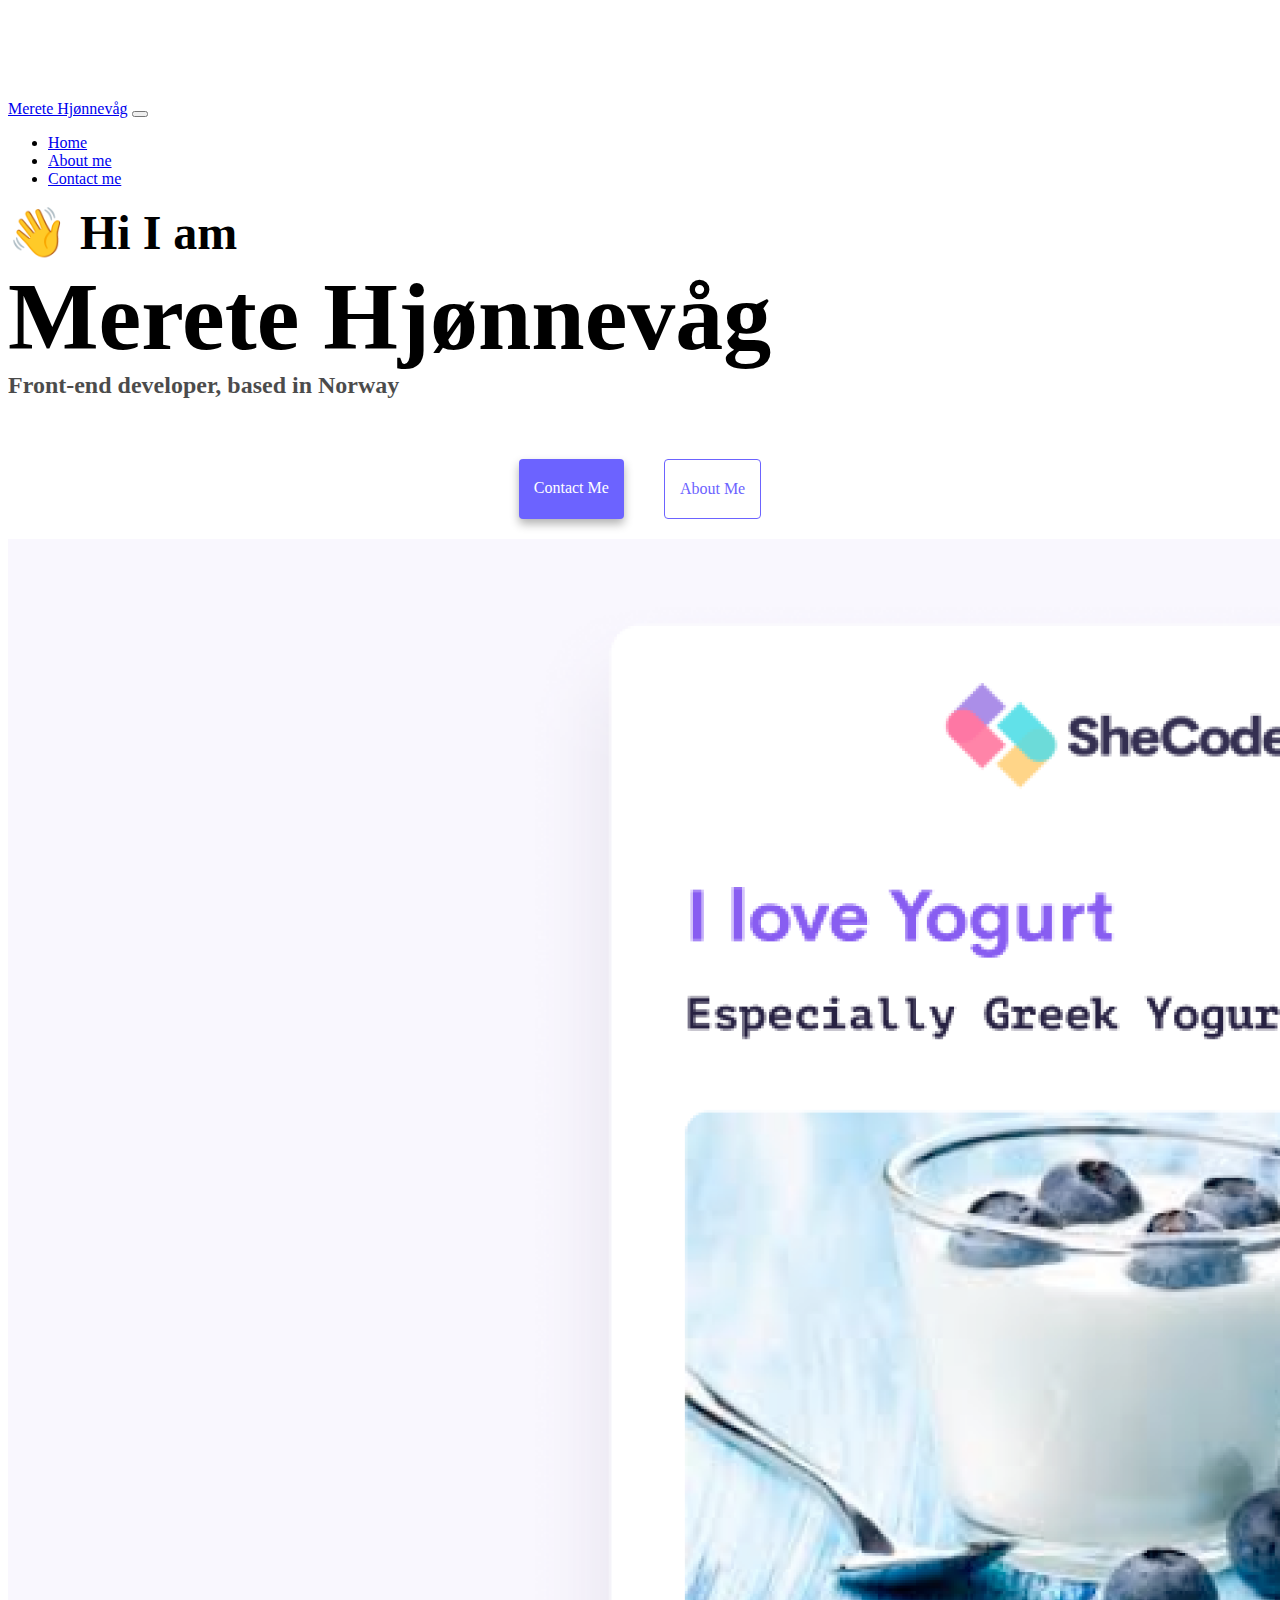
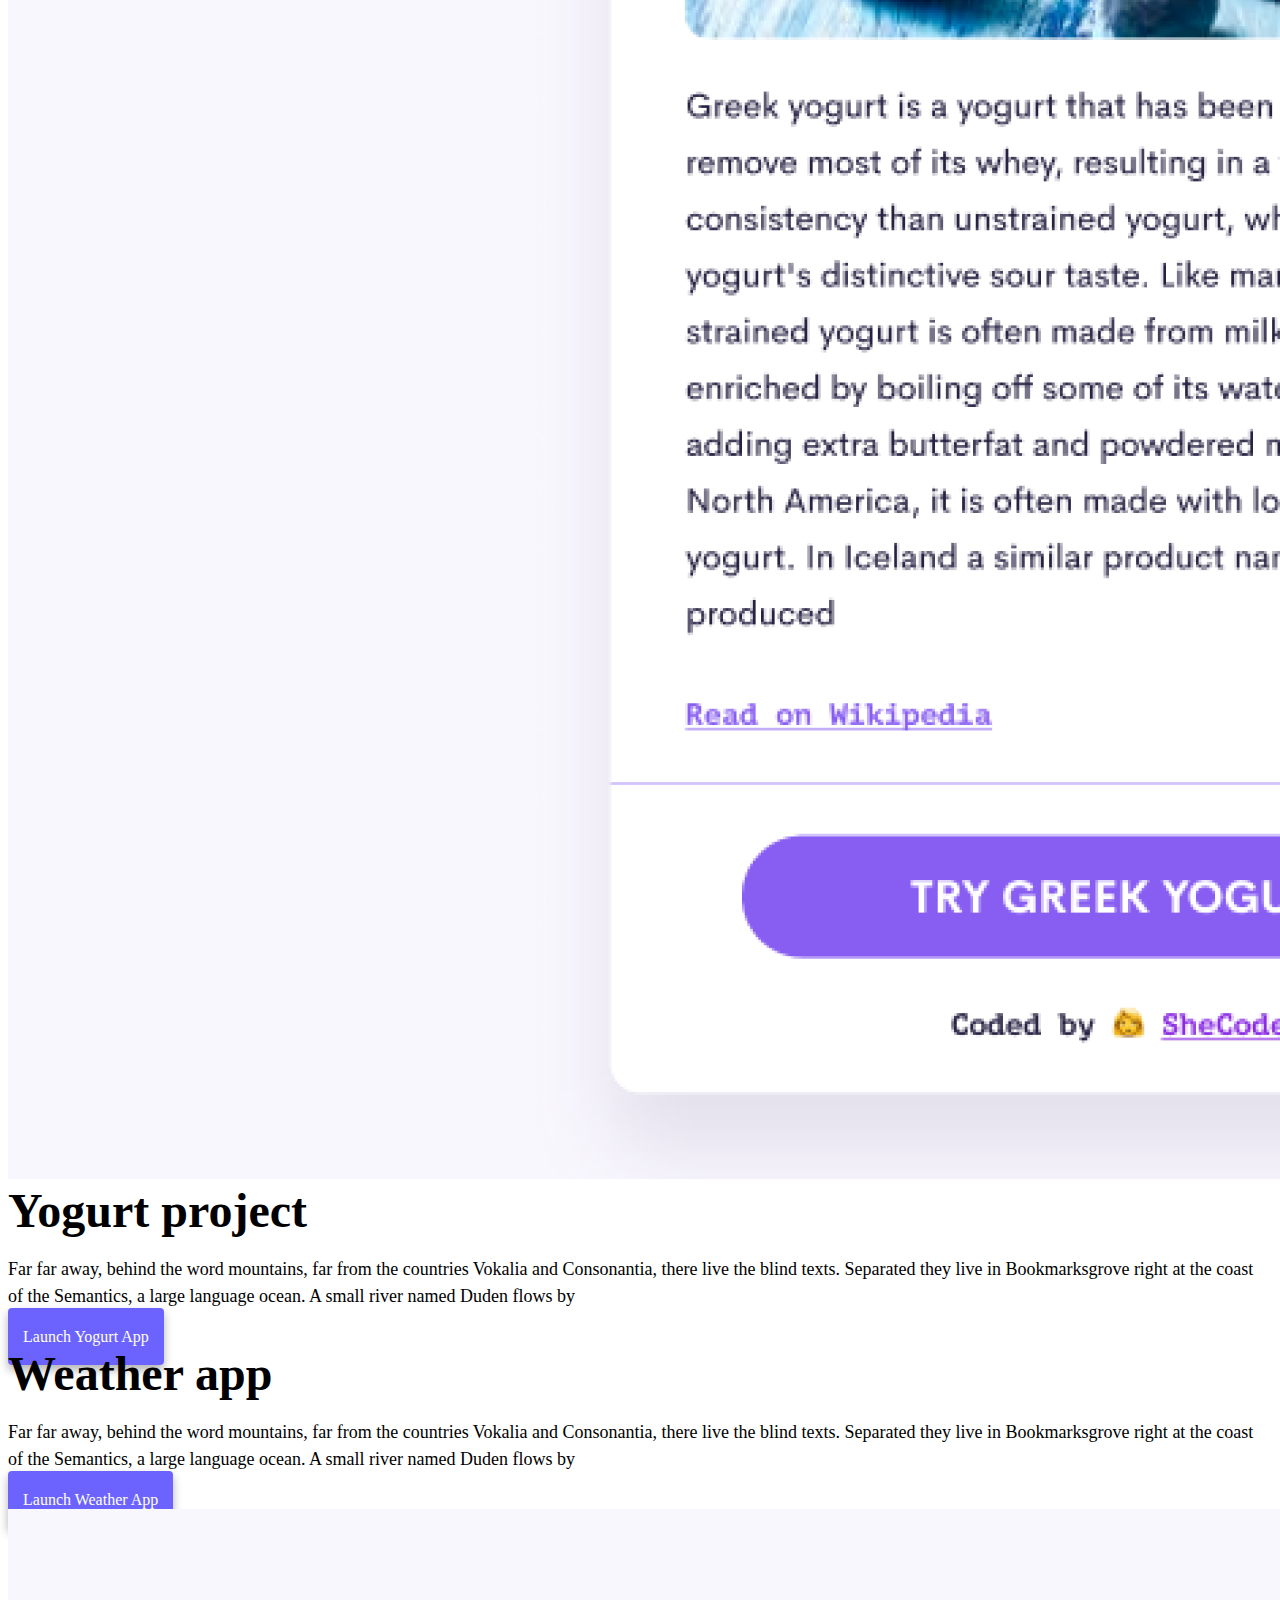
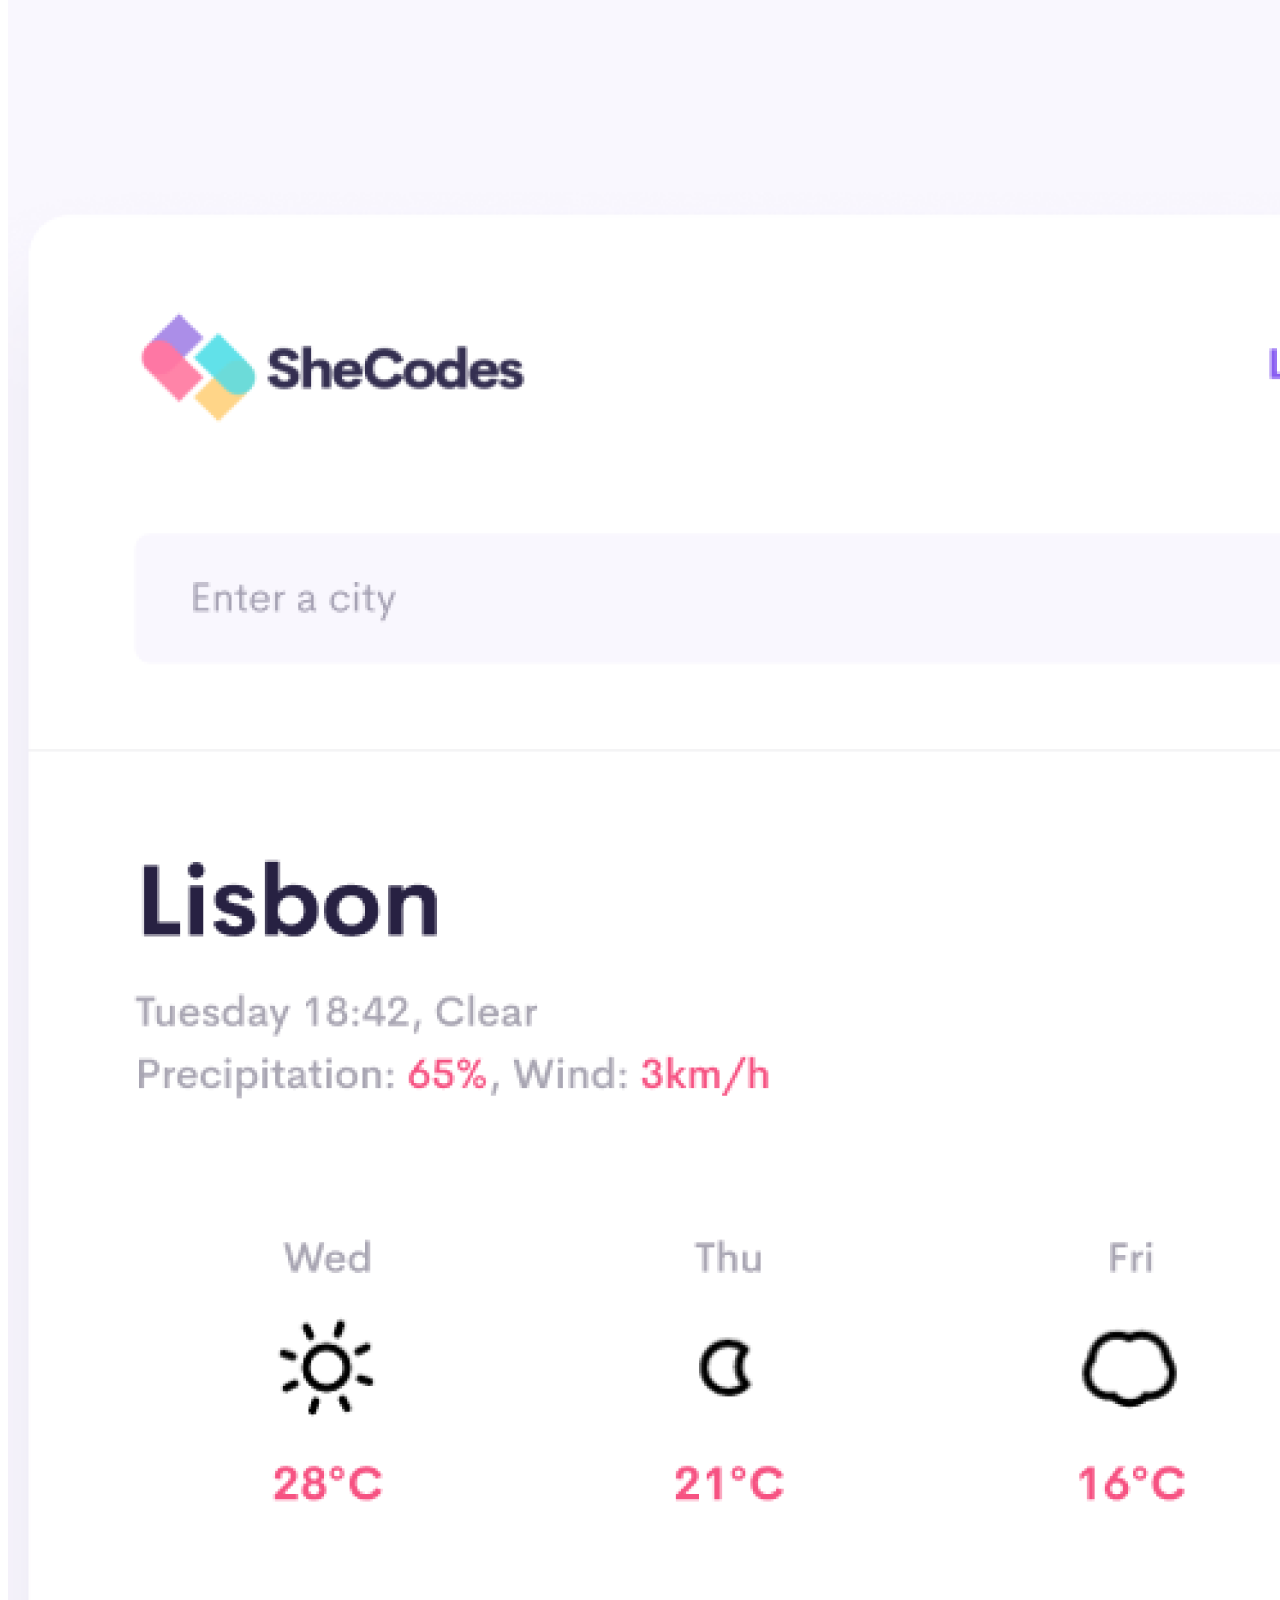
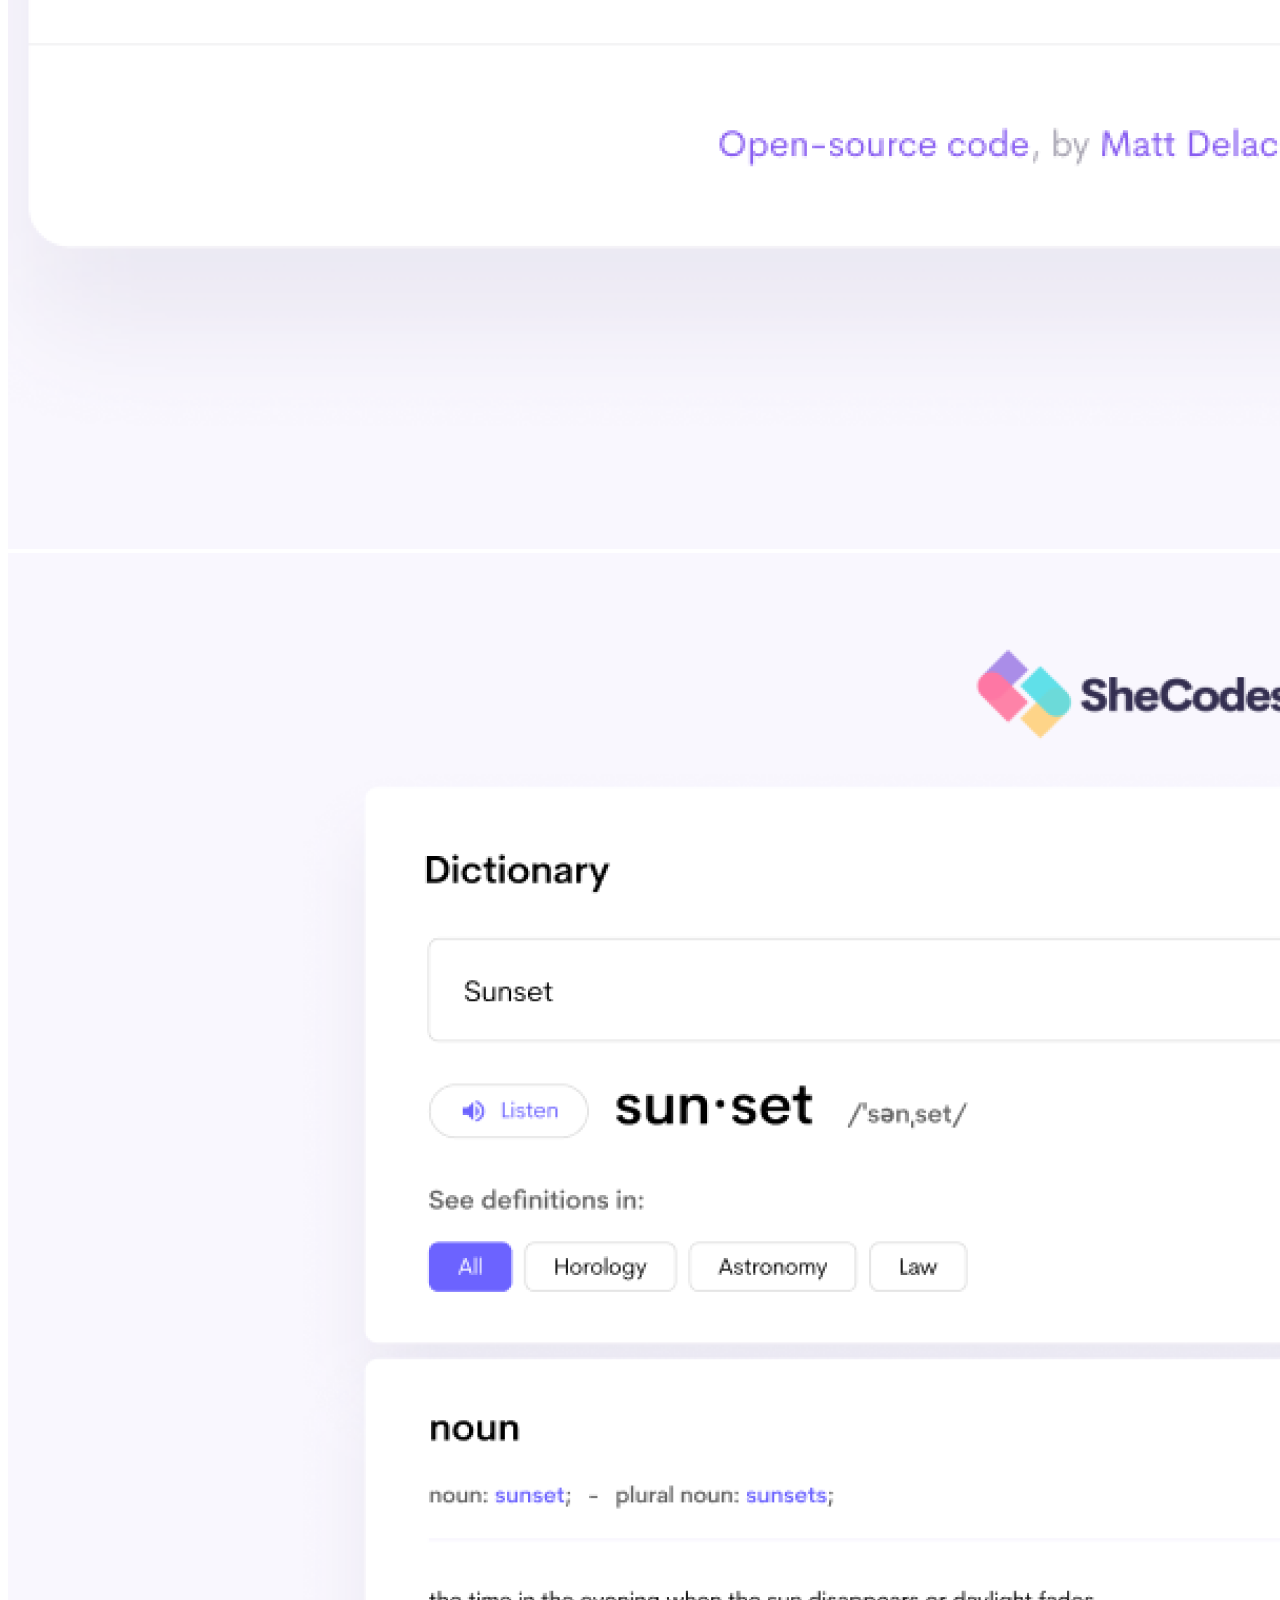
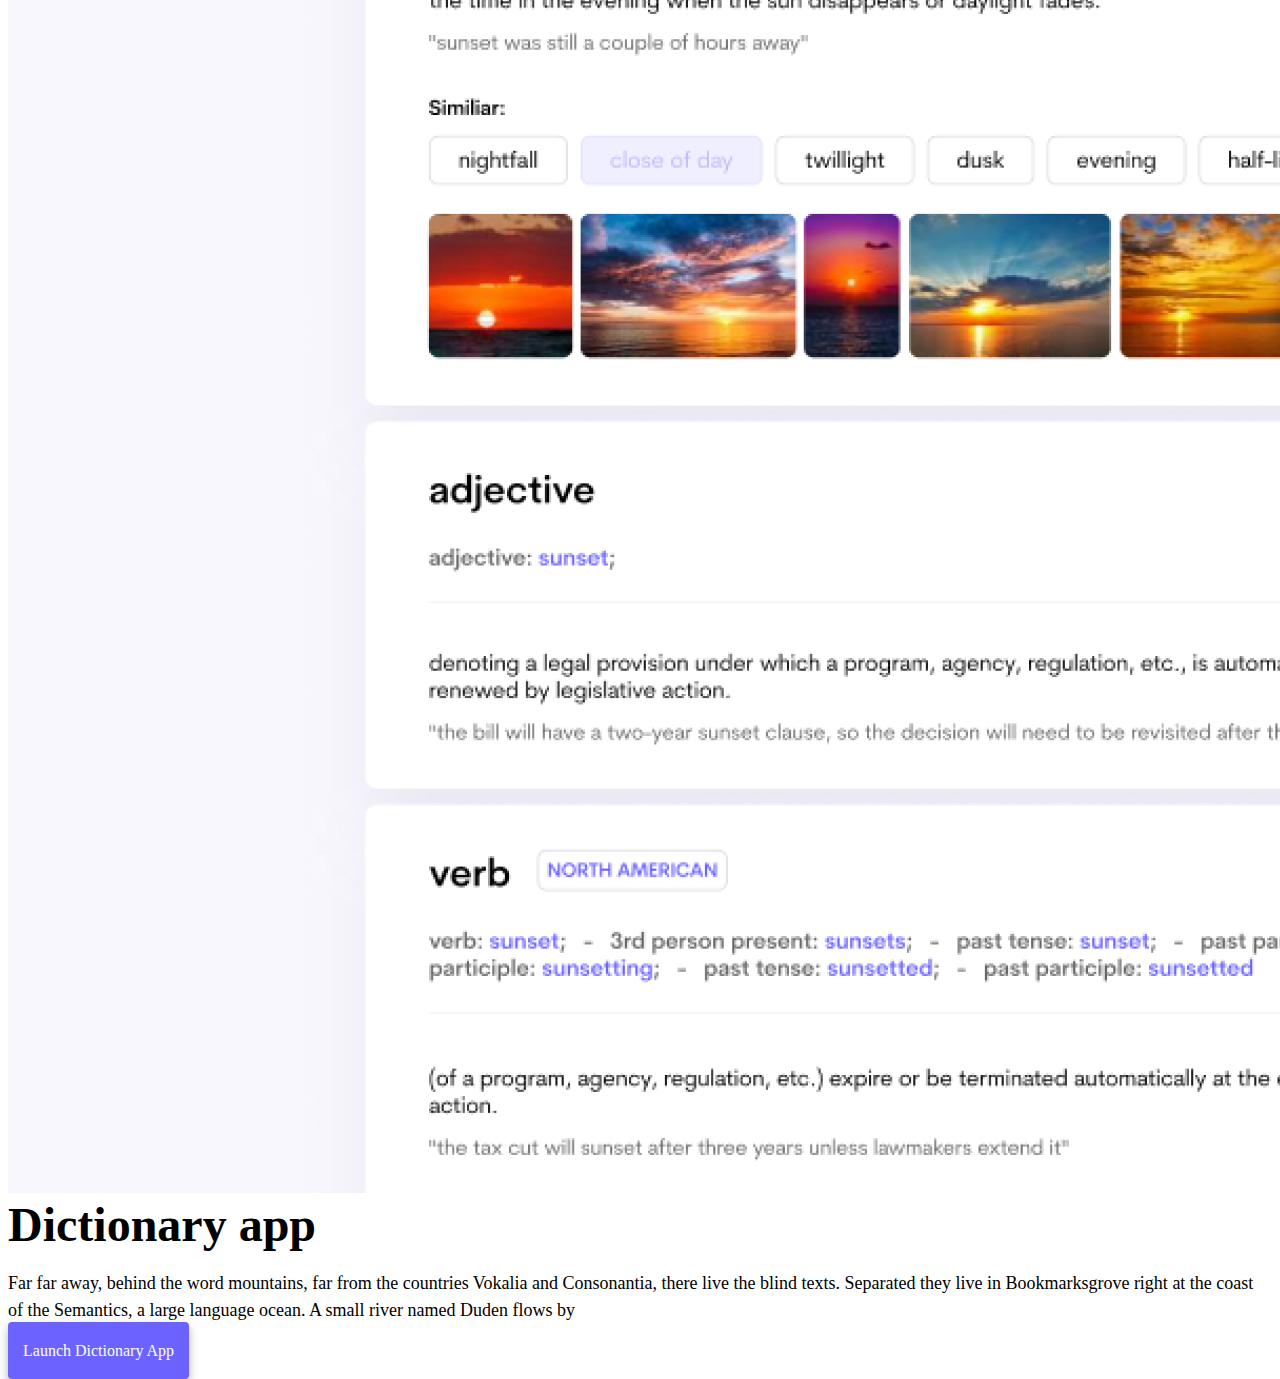
<file: Multiple-page/index.html>
<!DOCTYPE html>
<html lang="en">
  <head>
    <meta charset="UTF-8" />
    <meta http-equiv="X-UA-Compatible" content="IE=edge" />
    <meta name="viewport" content="width=device-width, initial-scale=1.0" />
    <link
    href="https://cdn.jsdelivr.net/npm/bootstrap@5.0.2/dist/css/bootstrap.min.css"
    rel="stylesheet"
    integrity="sha384-EVSTQN3/azprG1Anm3QDgpJLIm9Nao0Yz1ztcQTwFspd3yD65VohhpuuCOmLASjC"
    crossorigin="anonymous"
  />

  <script
    src="https://cdn.jsdelivr.net/npm/bootstrap@5.3.0-alpha1/dist/js/bootstrap.bundle.min.js"
    integrity="sha384-w76AqPfDkMBDXo30jS1Sgez6pr3x5MlQ1ZAGC+nuZB+EYdgRZgiwxhTBTkF7CXvN"
    crossorigin="anonymous"
  ></script>
    <title>Merete </title>
    <link ref="style.css" rel="stylesheet" href="style.css"/>
  </head>
  <body>
      <nav class="navbar navbar-expand-lg navbar-light bg-light fixed-top">
          <div class="container">
            <a class="navbar-brand" href="index.html">Merete Hjønnevåg<a/>
            <button
              class="navbar-toggler"
              type="button"
              data-bs-toggle="collapse"
              data-bs-target="#navbarNav"
              aria-controls="navbarNav"
              aria-expanded="false"
              aria-label="Toggle navigation"
            >
              <span class="navbar-toggler-icon"></span>
            </button>
            <div class="collapse navbar-collapse" id="navbarNav">
              <ul class="navbar-nav">
                <li class="nav-item">
                  <a
                    class="nav-link"
                    aria-current="page"
                    href="index.html"
                    >Home</a
                  >
                </li>
                <li class="nav-item">
                  <a
                    class="nav-link"
                    aria-current="page"
                    href="about.html"
                    >About me</a
                  >
                </li>
                <li class="nav-item">
                    <a
                      class="nav-link"
                      aria-current="page"
                      href="about.html#contact"
                      >Contact me</a
                    >
                  </li>
              </ul>
            </div>
          </div>
        </nav>
        <h2 class="text-center">👋 Hi I am</h2>
        <h1 class="text-center">Merete Hjønnevåg</h1>
        <h3 class="text-center">Front-end developer, based in Norway</h3>
        <div class="navigation-links mb-5">
          <a href="about.html#contact" class="primary-link">Contact me</a>
          <a href="about.html" class="secondary-link">About me</a>
        </div>
        <div class="container">
          <div class="row">
            <div class="col-md-6">
              <img src="images/yogurt (2).png" class="img-fluid rounded" />
            </div>
            <div class="col-md-6">
              <h2 class="mb-3">Yogurt project</h2>
              <p>
                Far far away, behind the word mountains, far from the countries Vokalia and Consonantia, there live the blind texts. Separated they live in Bookmarksgrove right at the coast of the Semantics, a large language ocean. A small river named Duden flows by
              </p>
              <div class="mt-5">
                <a href="#" class="primary-link">Launch Yogurt App</a>
              </div>
            </div>
          </div>
          <div class="row mt-5">
            <div class="col-md-6">
              <h2 class="mb-3">Weather app</h2>
              <p>
                Far far away, behind the word mountains, far from the countries Vokalia and Consonantia, there live the blind texts. Separated they live in Bookmarksgrove right at the coast of the Semantics, a large language ocean. A small river named Duden flows by
              </p>
              <div class="mb-5 mt-5">
                <a href="#" class="primary-link">Launch Weather App</a>
              </div>
            </div>
            <div class="col-md-6">
              <img src="images/weather (2).png" class="img-fluid rounded" />
            </div>
          </div>
          <div class="row mt-5">
            <div class="col-md-6">
              <img src="images/app.png" class="img-fluid rounded" />
            </div>
            <div class="col-md-6">
              <h2 class="mb-3">Dictionary app</h2>
              <p>
                Far far away, behind the word mountains, far from the countries Vokalia and Consonantia, there live the blind texts. Separated they live in Bookmarksgrove right at the coast of the Semantics, a large language ocean. A small river named Duden flows by
              </p>
              <div class="mt-5">
                <a href="#" class="primary-link">Launch Dictionary App</a>
              </div>
            </div>
          </div>
        </div>
  </body>
</html>
</file>
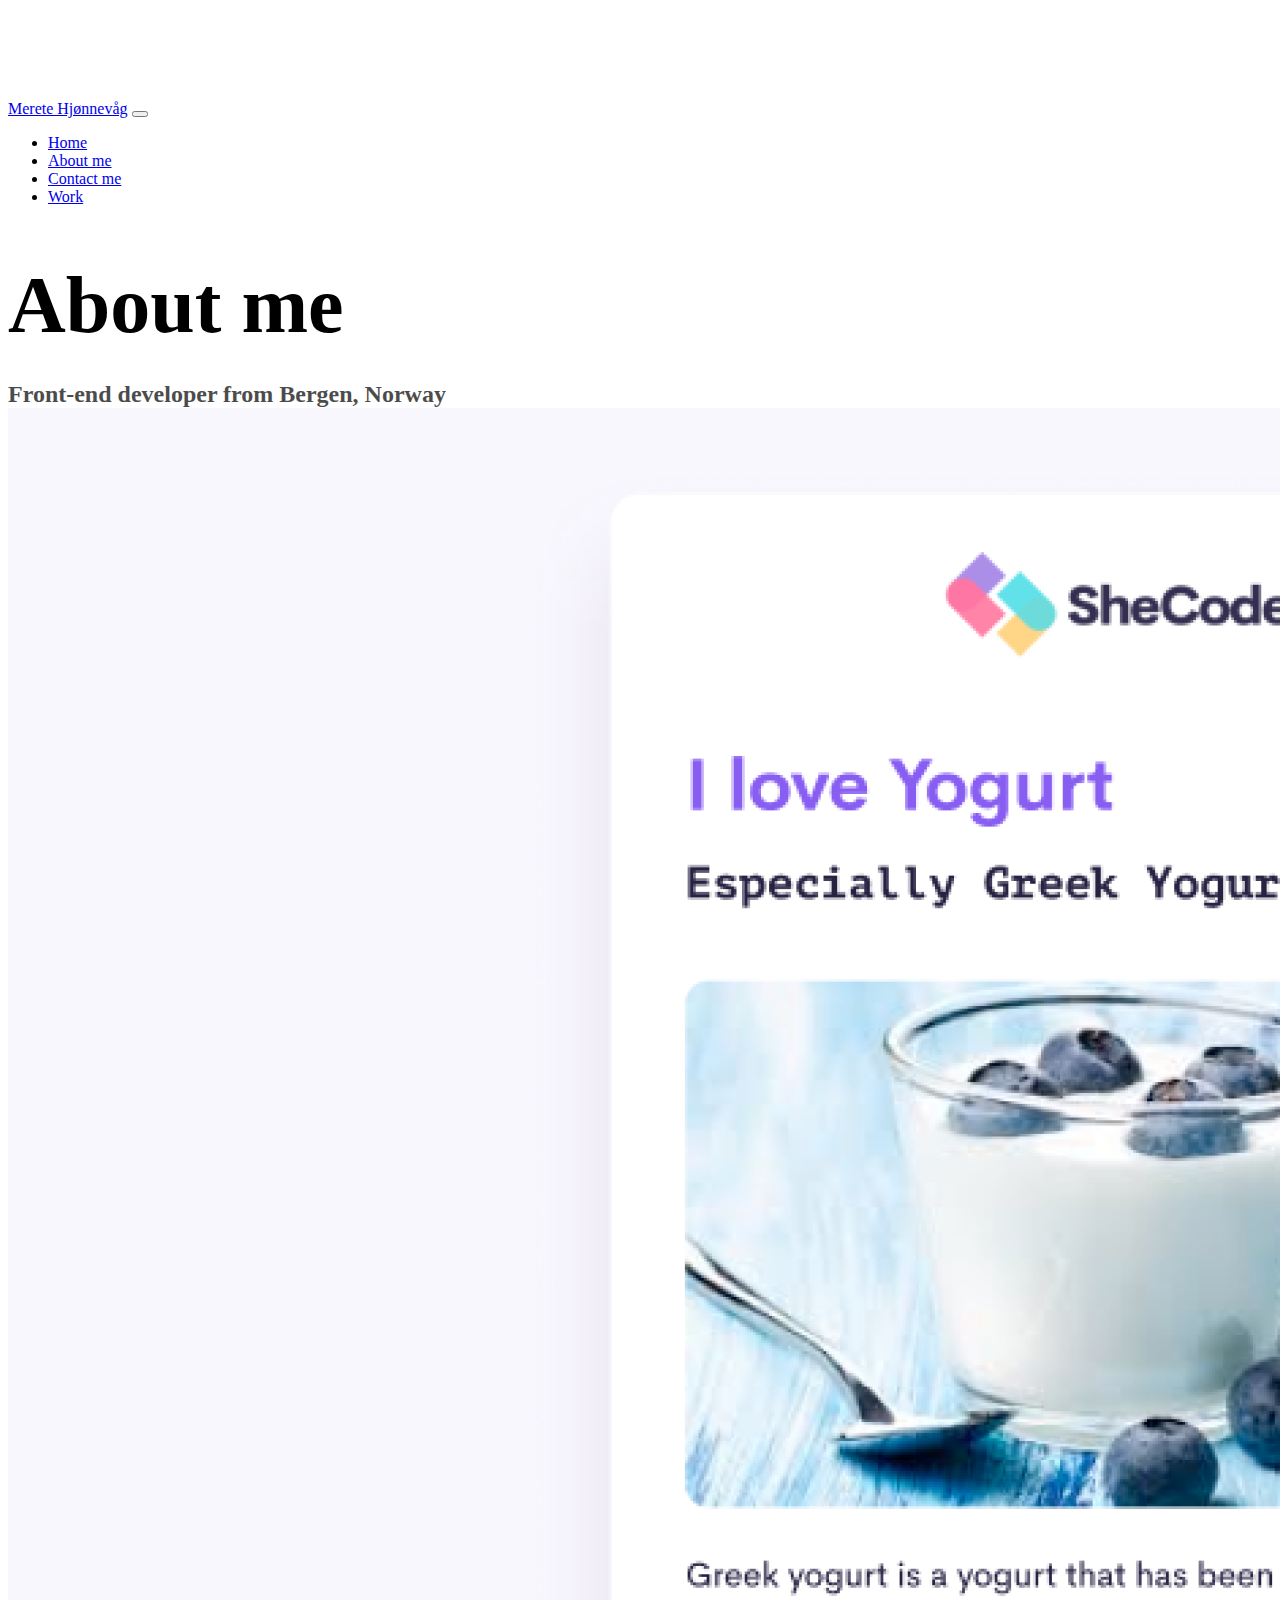
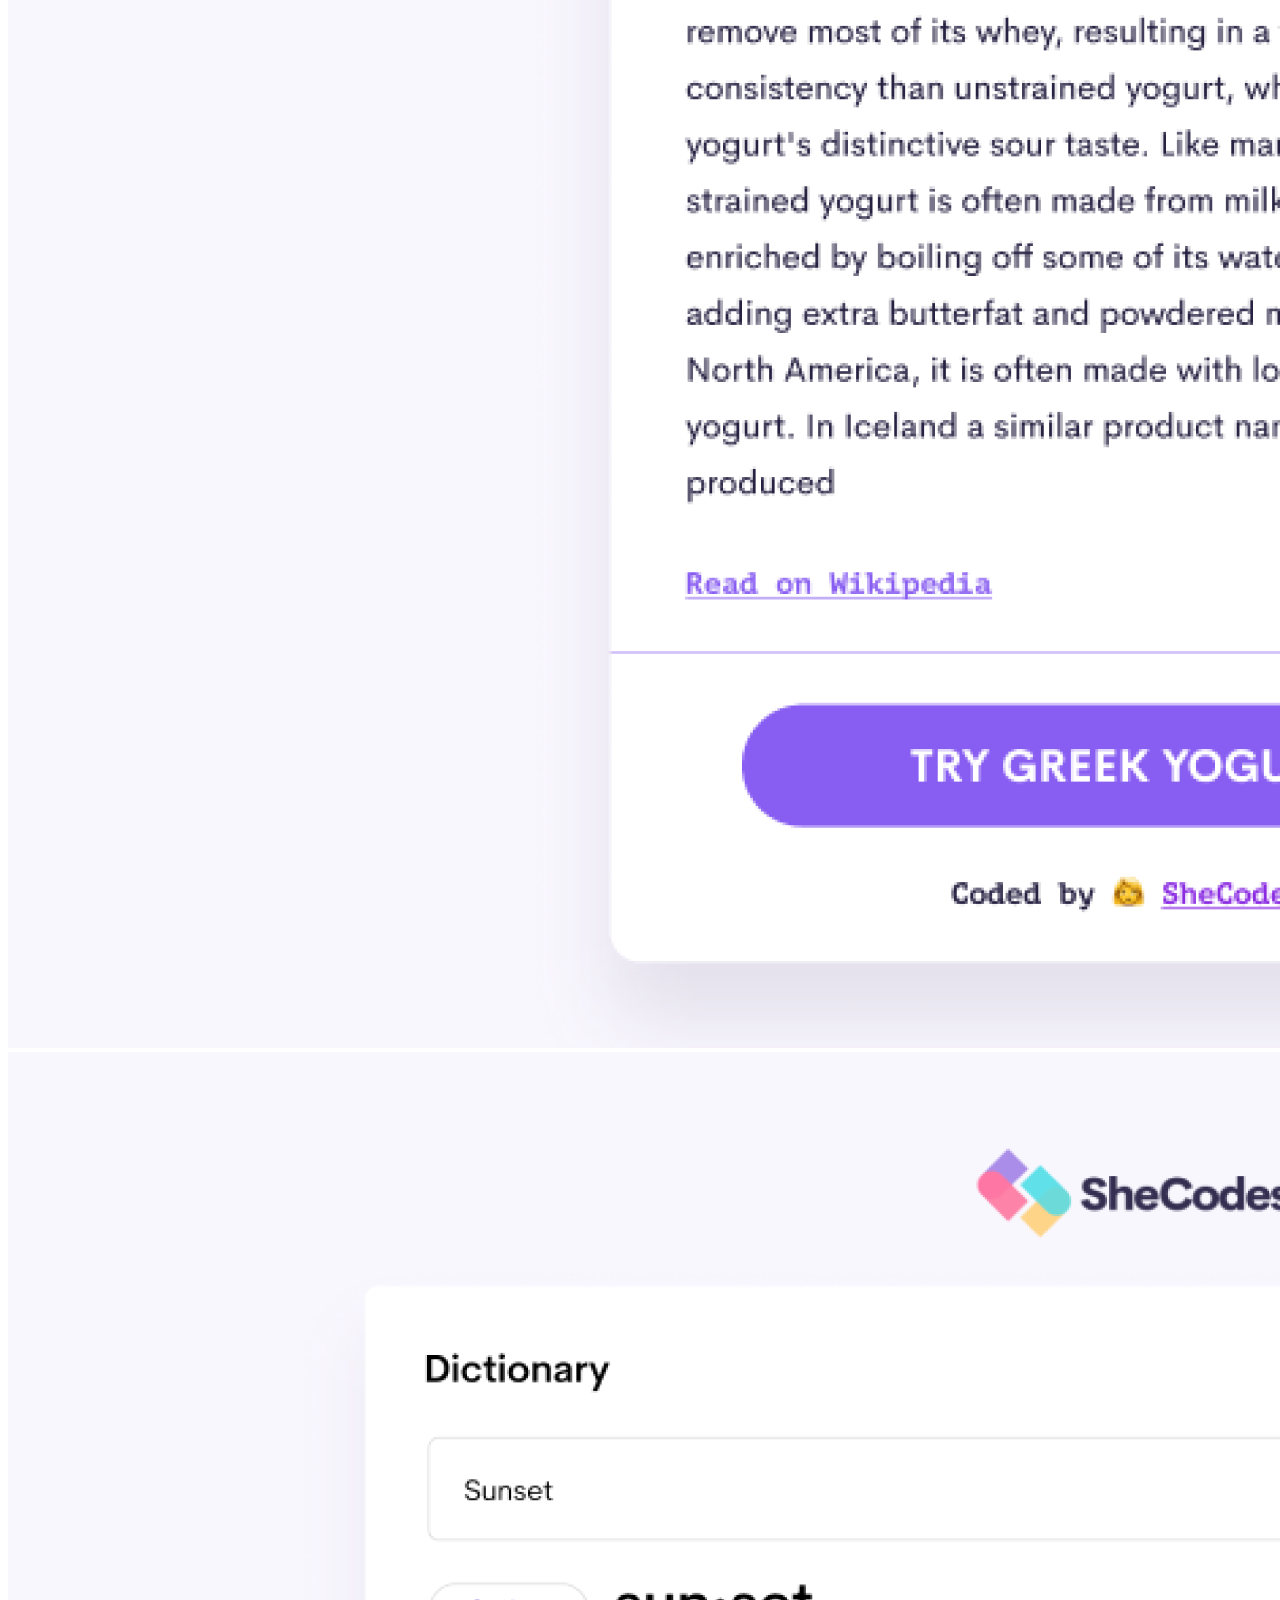
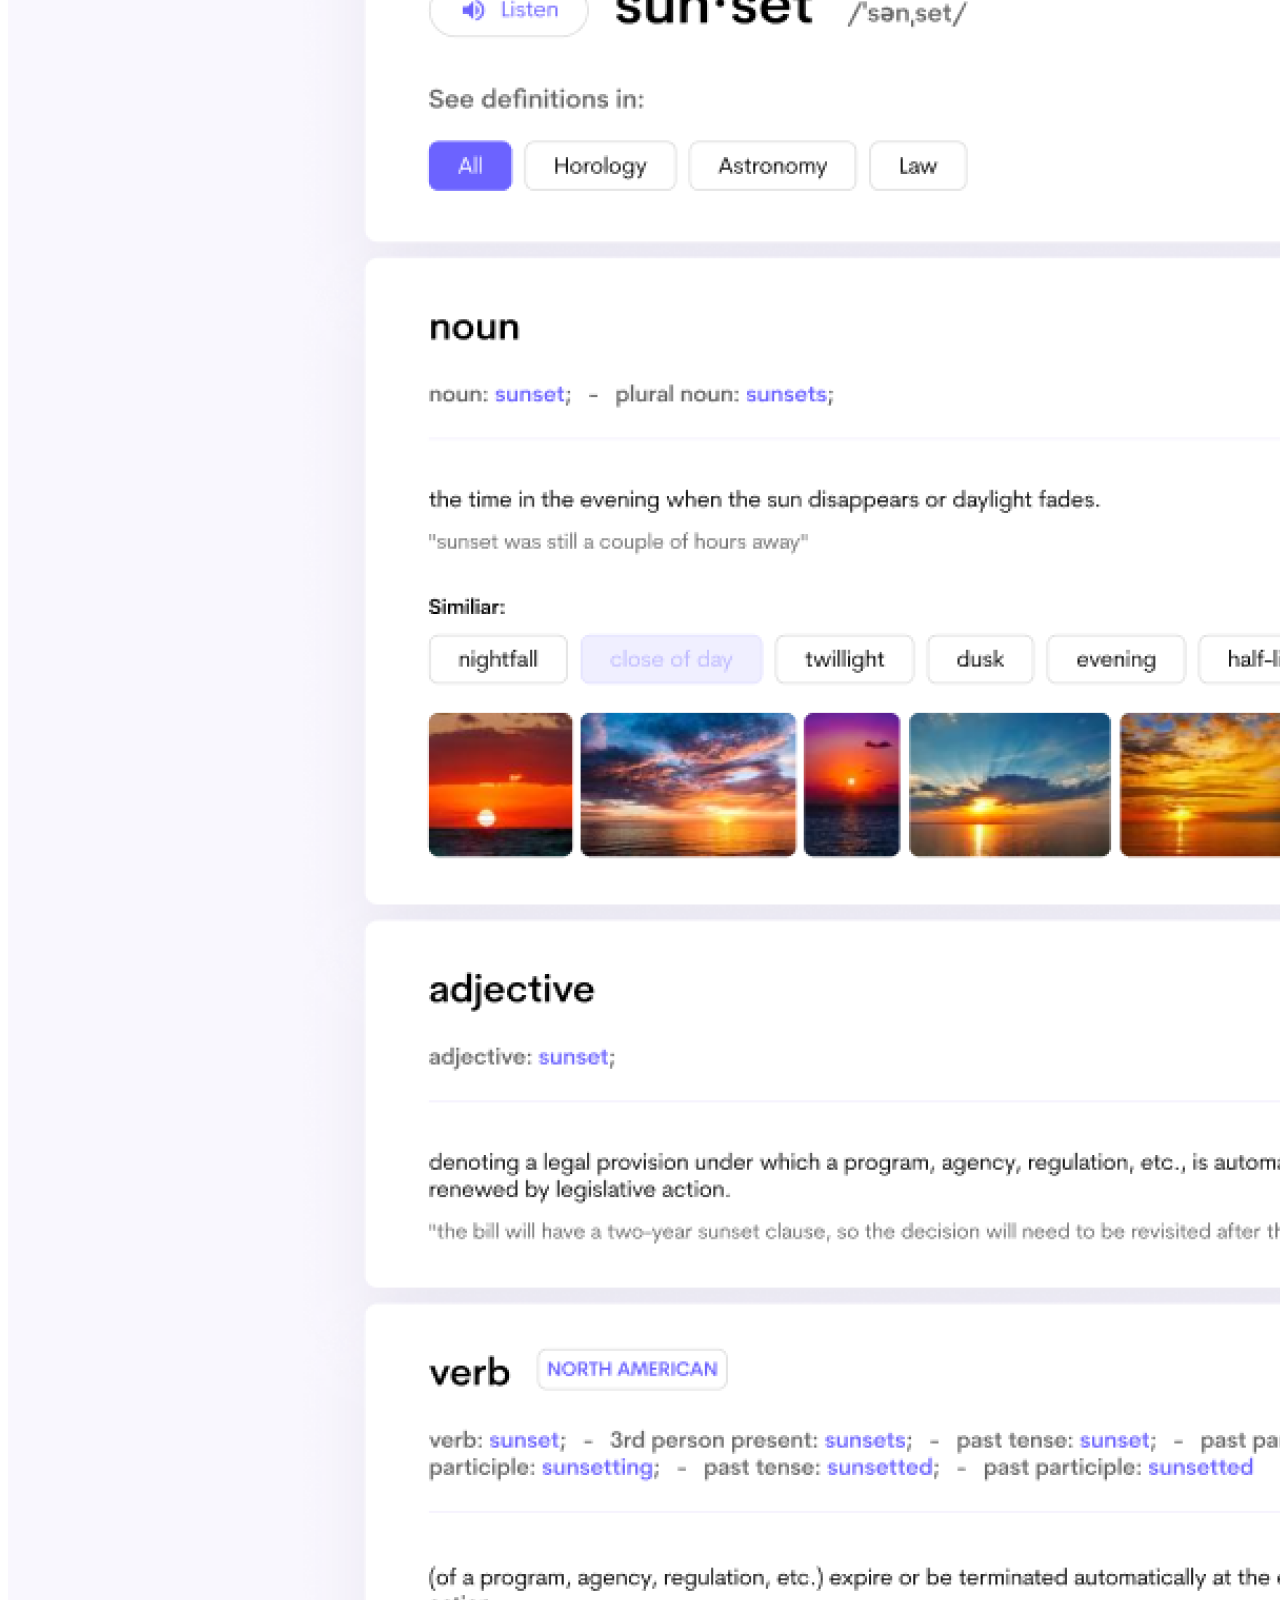
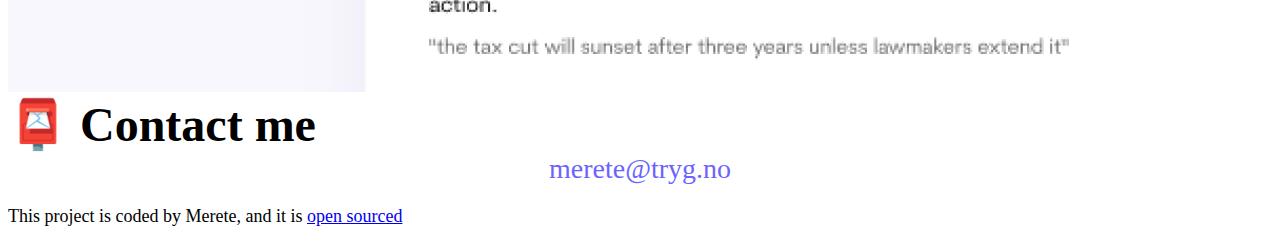
<file: about.html>
<!DOCTYPE html>
<html lang="en">
  <head>
    <meta charset="UTF-8" />
    <meta http-equiv="X-UA-Compatible" content="IE=edge" />
    <meta name="description" content="homework page for teaching SheCodes" />
    <link rel="stylesheet" href="style.css" />
    <link
      href="https://cdn.jsdelivr.net/npm/bootstrap@5.0.2/dist/css/bootstrap.min.css"
      rel="stylesheet"
      integrity="sha384-EVSTQN3/azprG1Anm3QDgpJLIm9Nao0Yz1ztcQTwFspd3yD65VohhpuuCOmLASjC"
      crossorigin="anonymous"
    />

    <script
      src="https://cdn.jsdelivr.net/npm/bootstrap@5.3.0-alpha1/dist/js/bootstrap.bundle.min.js"
      integrity="sha384-w76AqPfDkMBDXo30jS1Sgez6pr3x5MlQ1ZAGC+nuZB+EYdgRZgiwxhTBTkF7CXvN"
      crossorigin="anonymous"
    ></script>
    <link ref="style.css" rel="stylesheet" href="style.css" />
    <title>About</title>
  </head>
  <body>
    <nav class="navbar navbar-expand-lg navbar-light bg-light fixed-top">
      <div class="container">
        <a class="navbar-brand" href="index.html">Merete Hjønnevåg<a/>
        <button
          class="navbar-toggler"
          type="button"
          data-bs-toggle="collapse"
          data-bs-target="#navbarNav"
          aria-controls="navbarNav"
          aria-expanded="false"
          aria-label="Toggle navigation"
        >
          <span class="navbar-toggler-icon"></span>
        </button>
        <div class="collapse navbar-collapse" id="navbarNav">
          <ul class="navbar-nav">
            <li class="nav-item">
              <a
                class="nav-link"
                aria-current="page"
                href="index.html"
                >Home</a
              >
            </li>
            <li class="nav-item">
              <a
                class="nav-link"
                aria-current="page"
                href="about.html"
                >About me</a
              >
            </li>
            <li class="nav-item">
                <a
                  class="nav-link"
                  aria-current="page"
                  href="contact.html"
                  >Contact me</a
                >
              </li>
              <li class="nav-item">
                <a
                  class="nav-link"
                  aria-current="page"
                  href="work.html"
                  >Work</a
                >
              </li>  
          </ul>
        </div>
      </div>
    </nav>
    <h1 class="text-center">About me</h1>
    <h3 class="text-center">Front-end developer from Bergen, Norway</h3>
    <div class="container">
      <div class="row">
        <div class="col-sm-6">
          <img src="images/yogurt (2).png" class="img-fluid p-2 shadow rounded" />
        </div>
        <div class="col-sm-6">
          <img src="images/app.png" class="img-fluid p-2 shadow rounded" />
        </div>
      </div>
    </div>
    <div id="contact" class="mt-5">
      <h2 class="text-center">📮 Contact me</h2>
      <a href="mailto:Merete@tryg.no" class="email-link"> merete@tryg.no </a>
    </div>
      <p class="text-center mt-5">
        This project is coded by Merete, and it is 
        <a 
        href="https://github.com/Meretehjn/Project-responsive"
        target="_blank"> 
      open sourced
    </a>
      </p>
    </div>
  </body>
</html>
</file>
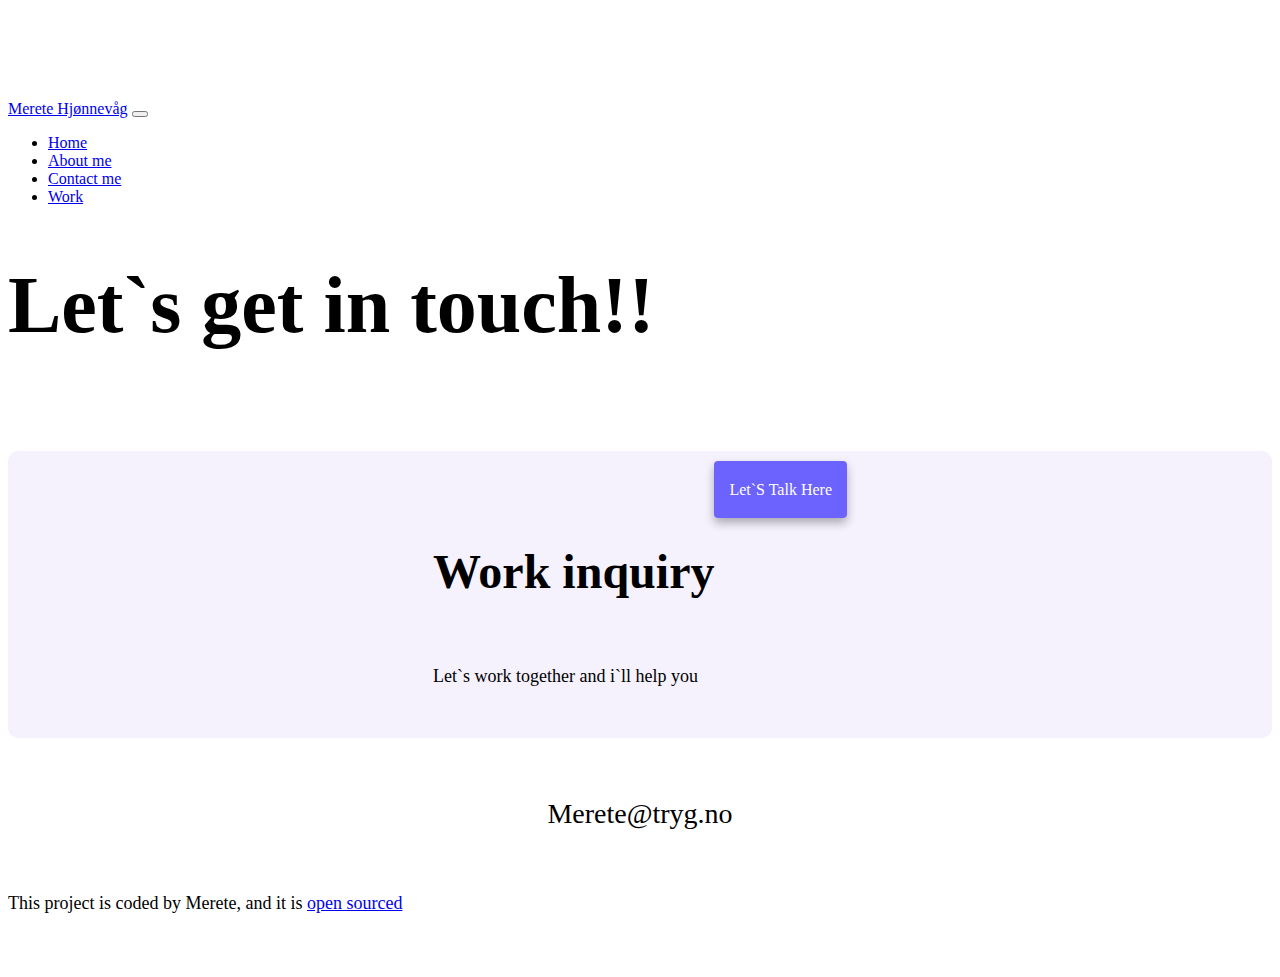
<file: contact.html>
<!DOCTYPE html>
<html lang="en">
  <head>
    <meta charset="UTF-8" />
    <meta http-equiv="X-UA-Compatible" content="IE=edge" />
    <meta name="description" content="Portifolio project Shecodes" />
    <link
    href="https://cdn.jsdelivr.net/npm/bootstrap@5.0.2/dist/css/bootstrap.min.css"
    rel="stylesheet"
    integrity="sha384-EVSTQN3/azprG1Anm3QDgpJLIm9Nao0Yz1ztcQTwFspd3yD65VohhpuuCOmLASjC"
    crossorigin="anonymous"
  />

  <script
    src="https://cdn.jsdelivr.net/npm/bootstrap@5.3.0-alpha1/dist/js/bootstrap.bundle.min.js"
    integrity="sha384-w76AqPfDkMBDXo30jS1Sgez6pr3x5MlQ1ZAGC+nuZB+EYdgRZgiwxhTBTkF7CXvN"
    crossorigin="anonymous"
  ></script>
    <title>Contact</title>
    <link ref="style.css" rel="stylesheet" href="style.css"/>
  </head>
  <body>
    <nav class="navbar navbar-expand-lg navbar-light bg-light fixed-top">
      <div class="container">
        <a class="navbar-brand" href="index.html">Merete Hjønnevåg<a/>
        <button
          class="navbar-toggler"
          type="button"
          data-bs-toggle="collapse"
          data-bs-target="#navbarNav"
          aria-controls="navbarNav"
          aria-expanded="false"
          aria-label="Toggle navigation"
        >
          <span class="navbar-toggler-icon"></span>
        </button>
        <div class="collapse navbar-collapse" id="navbarNav">
          <ul class="navbar-nav">
            <li class="nav-item">
              <a
                class="nav-link"
                aria-current="page"
                href="index.html"
                >Home</a
              >
            </li>
            <li class="nav-item">
              <a
                class="nav-link"
                aria-current="page"
                href="about.html"
                >About me</a
              >
            </li>
            <li class="nav-item">
                <a
                  class="nav-link"
                  aria-current="page"
                  href="contact.html"
                  >Contact me</a
                >
              </li>
              <li class="nav-item">
                <a
                  class="nav-link"
                  aria-current="page"
                  href="work.html"
                  >Work</a
                >
              </li>  
          </ul>
            </div>
          </div>
        </nav>
        <div>
        <h1 class="text-center">Let`s get in touch!!</h1>
    </div>
        <div class="container">
          <div class="row">
            <div class="col-md-6">
             
            </div>
          </div>
          <footer>
            <div class="contact-box justify-content-between mb-5 d-none d-md-flex">
            <div>
              <h4>Work inquiry</h4>
              <p class="text-muted">Let`s work together and i`ll help you</p>
            
            </div>
            <div>
              <a href="#" class="primary-link">Let`s talk here</a>
            </div>
          </div>
            <div class="d-flex justify-content-center mb-5">
            <a href="mailto:Merete@tryg.no" class="email-link">Merete@tryg.no</a>
          </div>
          <p class="text-center mt-5">
            This project is coded by Merete, and it is 
            <a 
            href="https://github.com/Meretehjn/Project-responsive"
            target="_blank"> 
          open sourced
        </a>
          </p>
          </footer>
        </div>
      
        </div>
  </body>
</html>
</file>
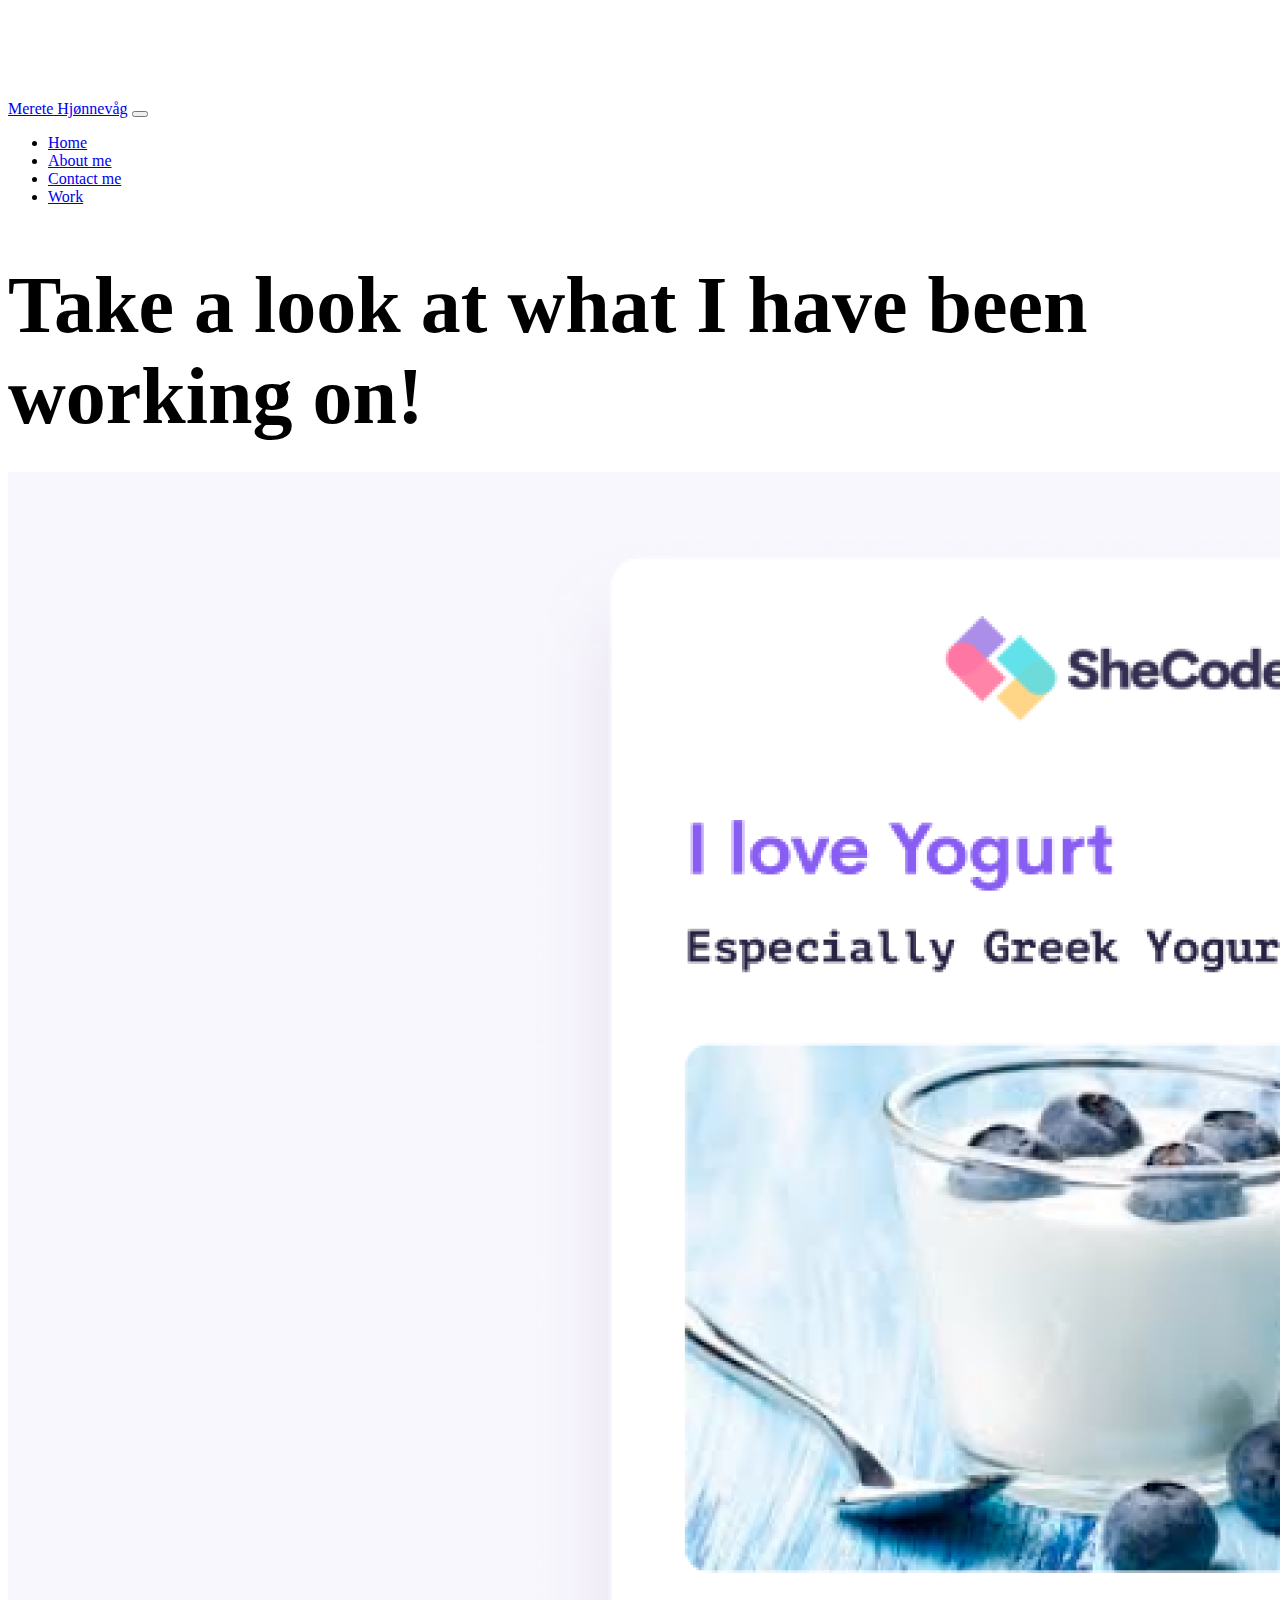
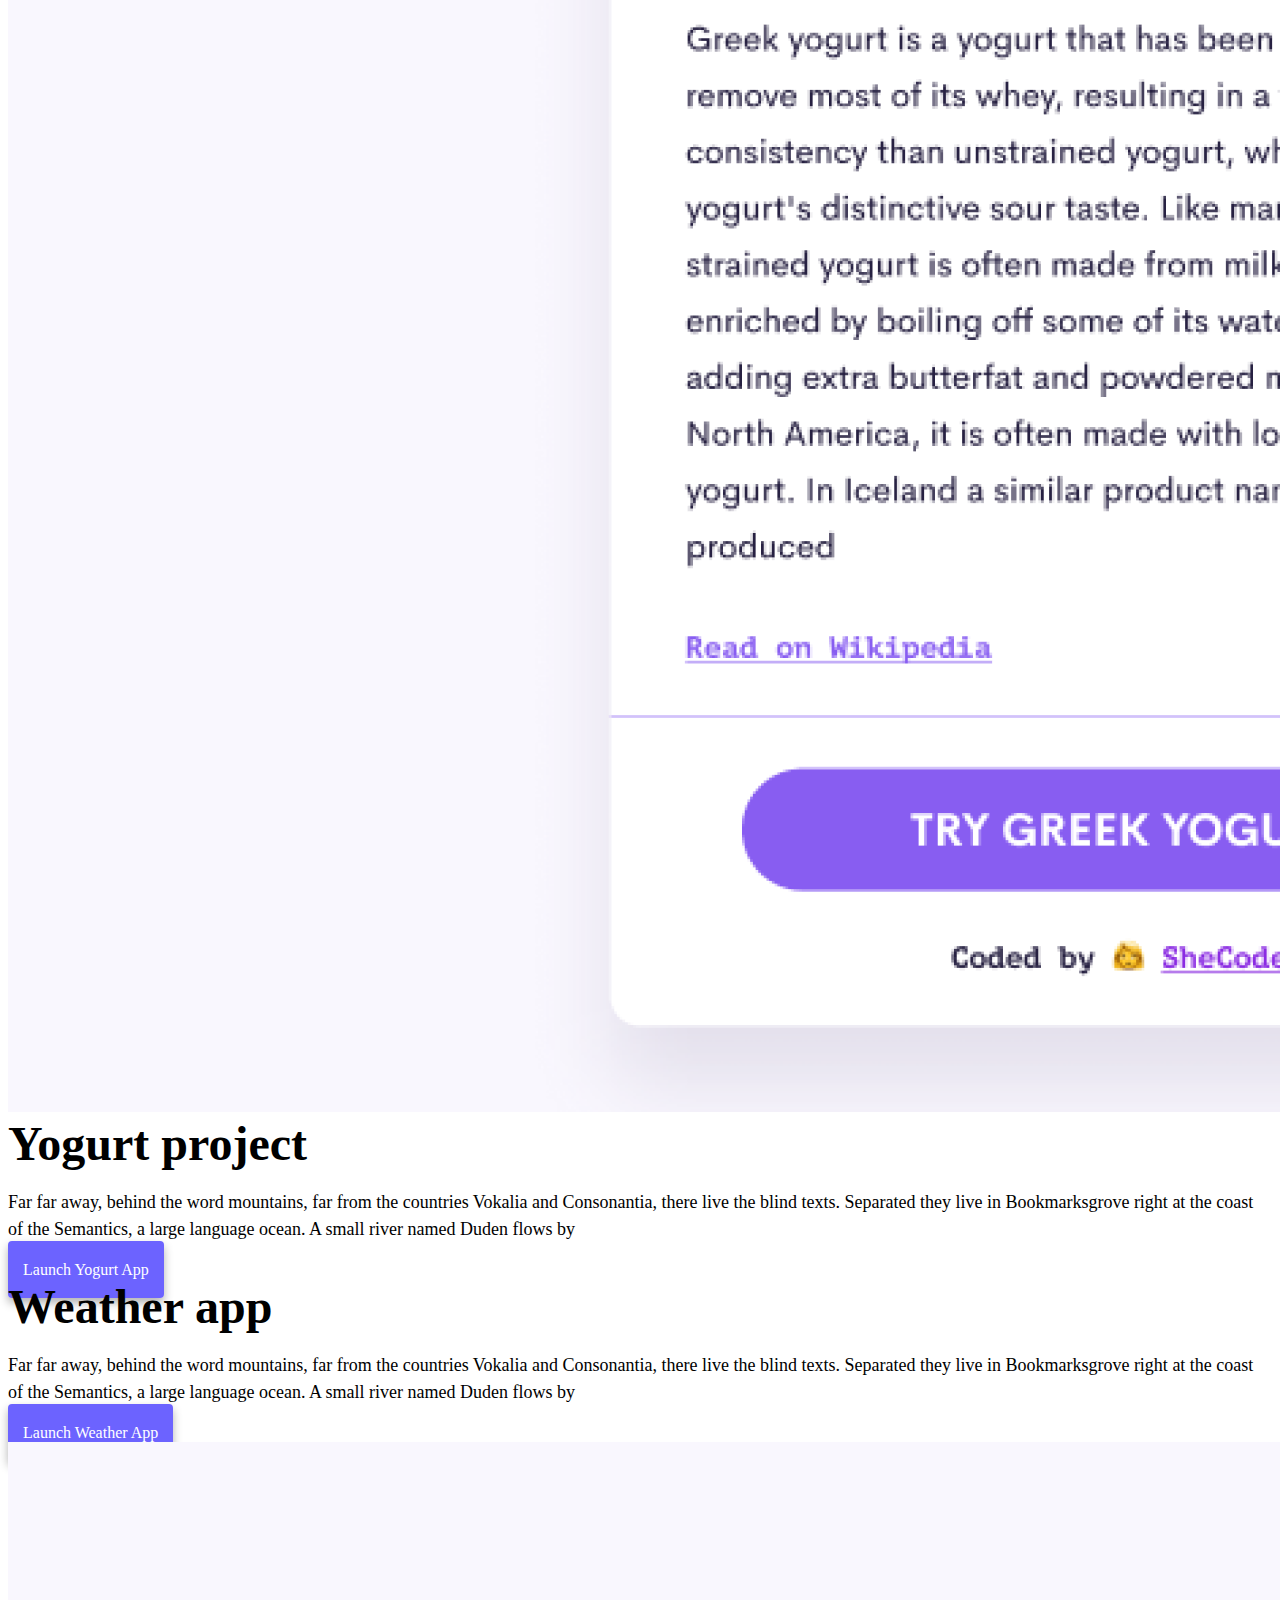
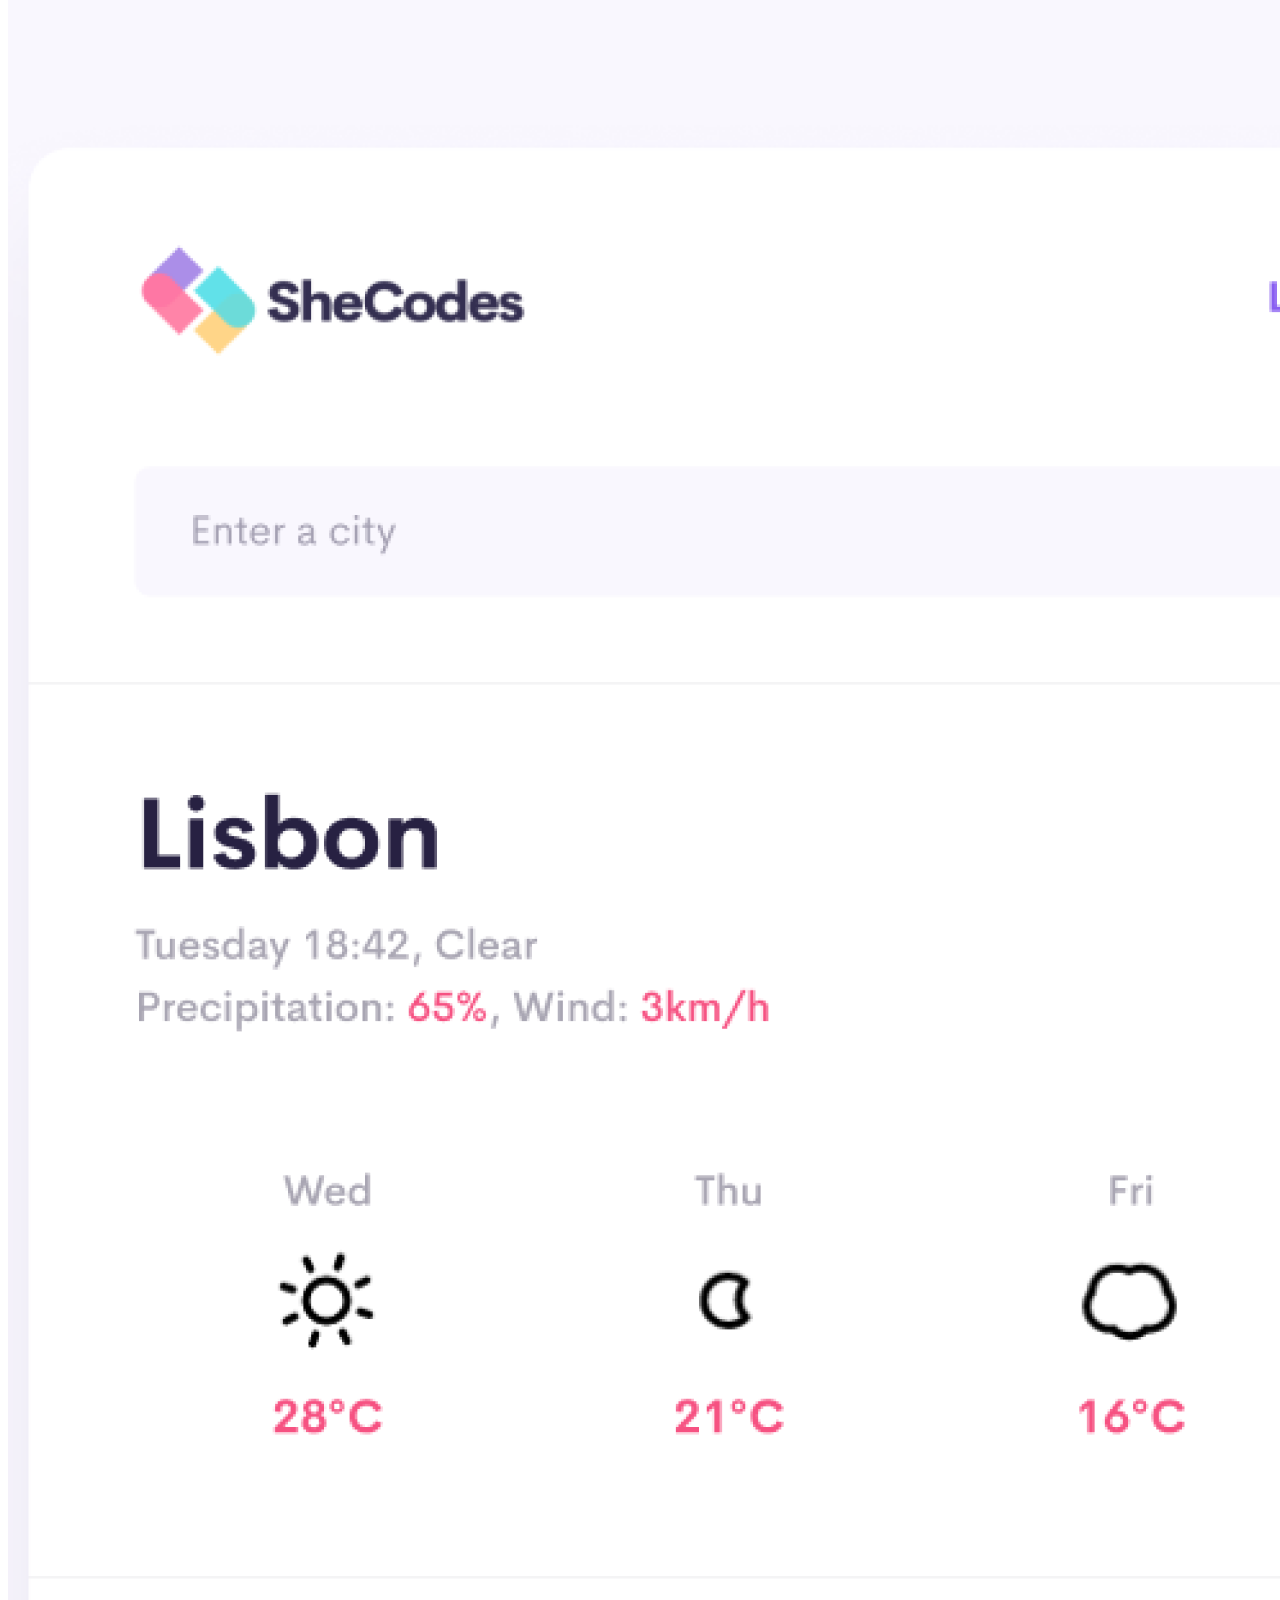
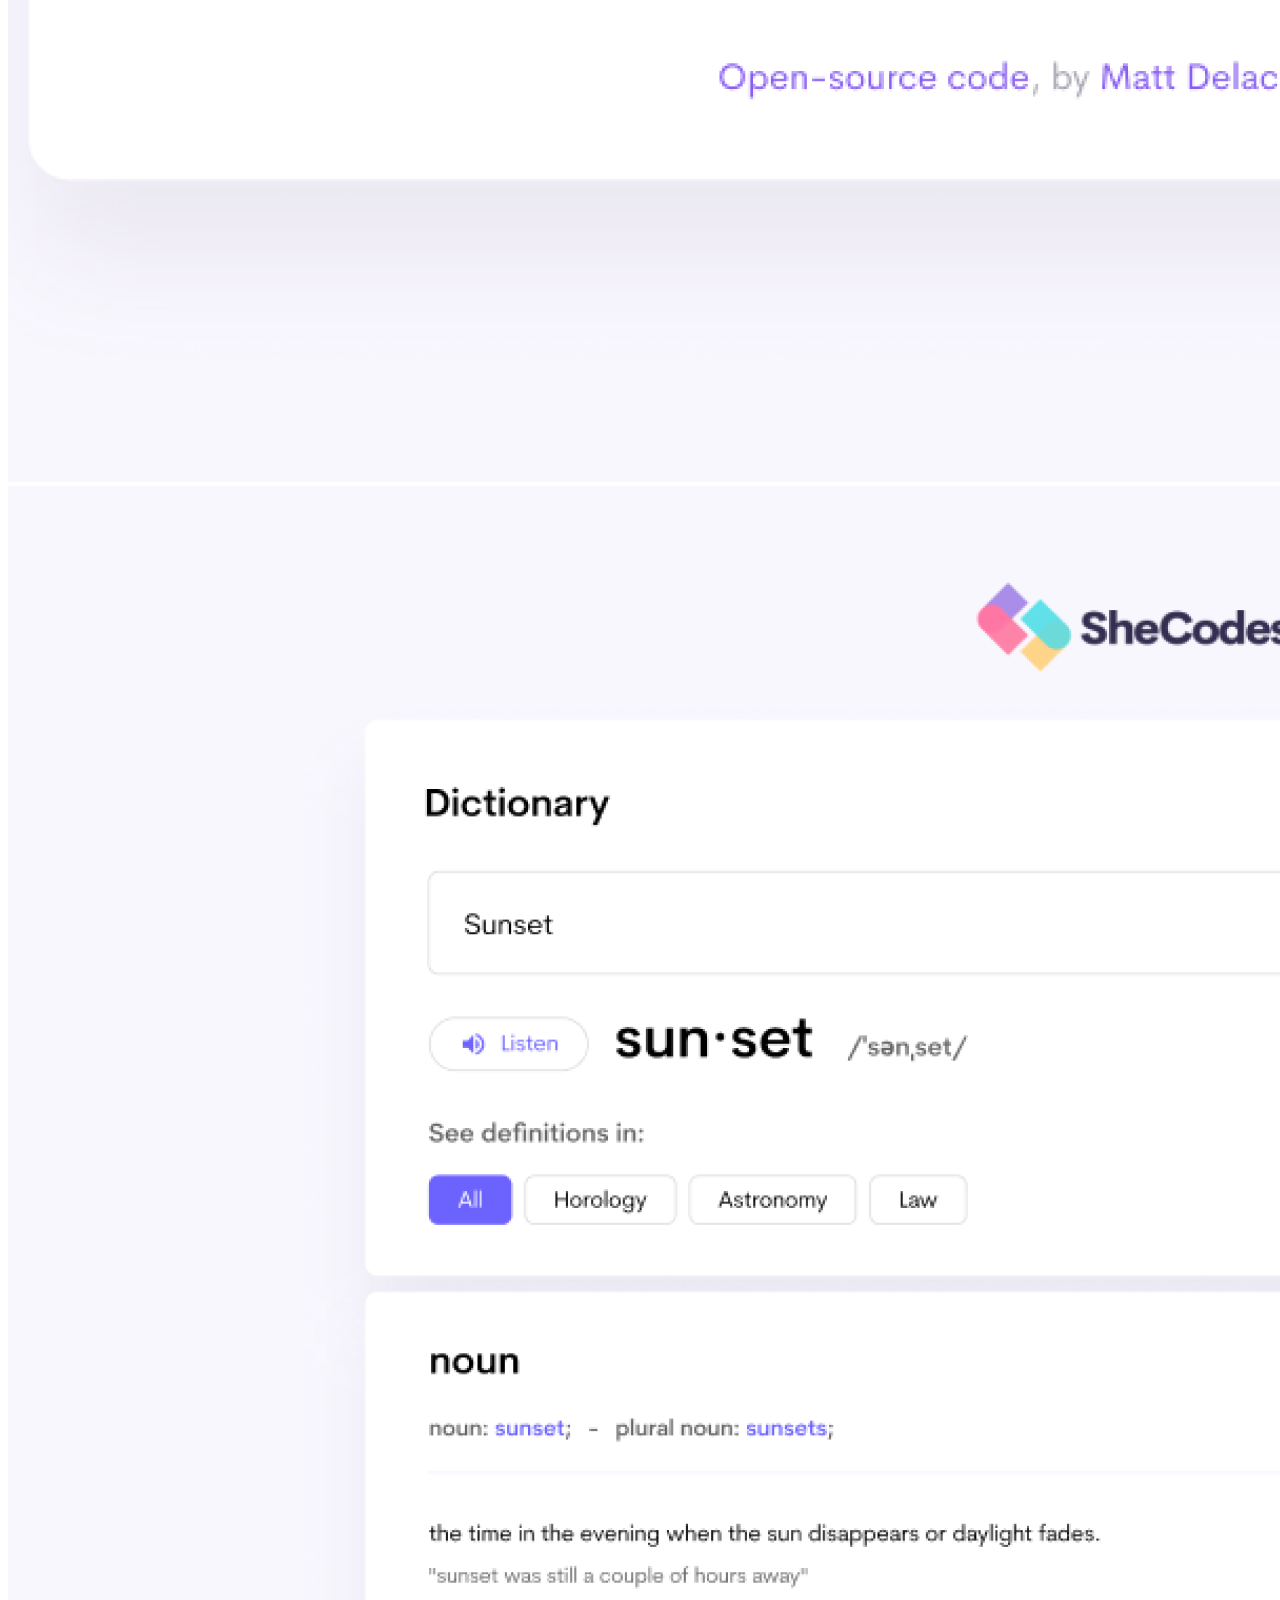
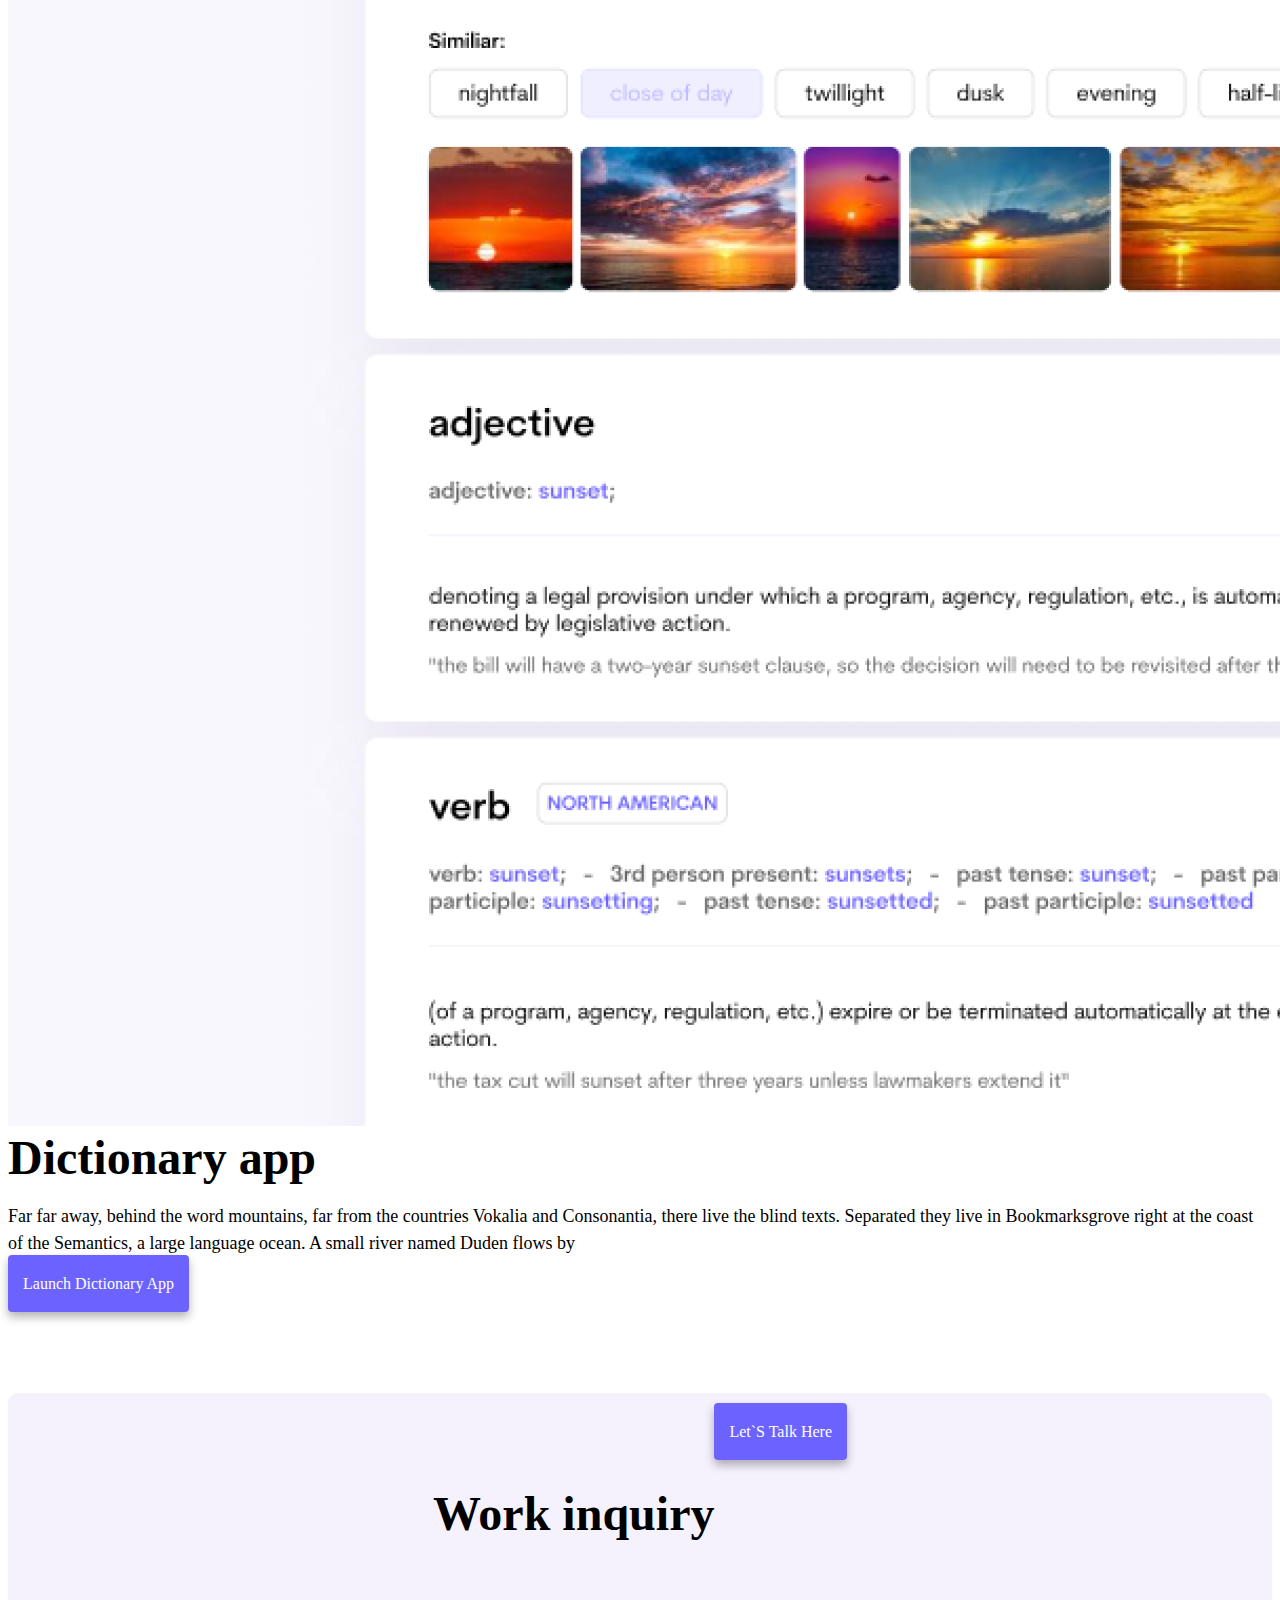
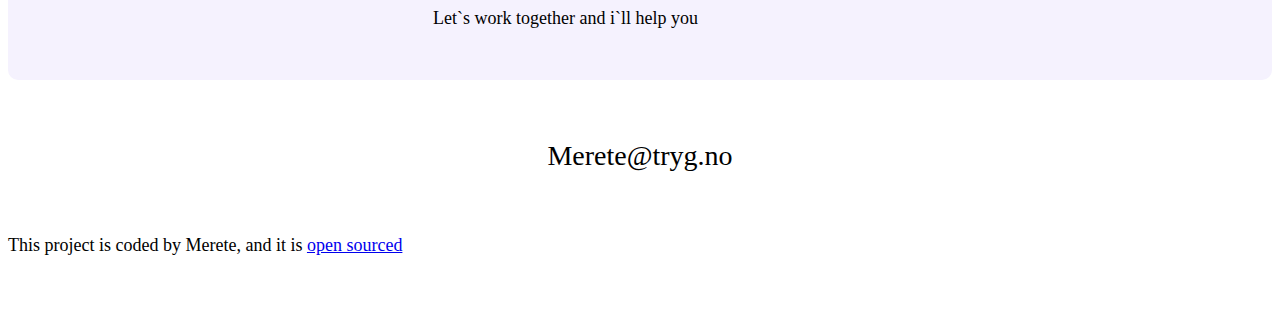
<file: work.html>
<!DOCTYPE html>
<html lang="en">
  <head>
    <meta charset="UTF-8" />
    <meta http-equiv="X-UA-Compatible" content="IE=edge" />
    <meta name="description" content="Portifolio project Shecodes" />
    <link
    href="https://cdn.jsdelivr.net/npm/bootstrap@5.0.2/dist/css/bootstrap.min.css"
    rel="stylesheet"
    integrity="sha384-EVSTQN3/azprG1Anm3QDgpJLIm9Nao0Yz1ztcQTwFspd3yD65VohhpuuCOmLASjC"
    crossorigin="anonymous"
  />

  <script
    src="https://cdn.jsdelivr.net/npm/bootstrap@5.3.0-alpha1/dist/js/bootstrap.bundle.min.js"
    integrity="sha384-w76AqPfDkMBDXo30jS1Sgez6pr3x5MlQ1ZAGC+nuZB+EYdgRZgiwxhTBTkF7CXvN"
    crossorigin="anonymous"
  ></script>
    <title>Work</title>
    <link ref="style.css" rel="stylesheet" href="style.css"/>
  </head>
  <body>
    <nav class="navbar navbar-expand-lg navbar-light bg-light fixed-top">
      <div class="container">
        <a class="navbar-brand" href="index.html">Merete Hjønnevåg<a/>
        <button
          class="navbar-toggler"
          type="button"
          data-bs-toggle="collapse"
          data-bs-target="#navbarNav"
          aria-controls="navbarNav"
          aria-expanded="false"
          aria-label="Toggle navigation"
        >
          <span class="navbar-toggler-icon"></span>
        </button>
        <div class="collapse navbar-collapse" id="navbarNav">
          <ul class="navbar-nav">
            <li class="nav-item">
              <a
                class="nav-link"
                aria-current="page"
                href="index.html"
                >Home</a
              >
            </li>
            <li class="nav-item">
              <a
                class="nav-link"
                aria-current="page"
                href="about.html"
                >About me</a
              >
            </li>
            <li class="nav-item">
                <a
                  class="nav-link"
                  aria-current="page"
                  href="contact.html"
                  >Contact me</a
                >
              </li>
              <li class="nav-item">
                <a
                  class="nav-link"
                  aria-current="page"
                  href="work.html"
                  >Work</a
                >
              </li>  
          </ul>
            </div>
          </div>
        </nav>
        <div>
        <h1 class="text-center">Take a look at what I have been working on!</h1>
    </div>
        <div class="container">
          <div class="row">
            <div class="col-md-6">
              <img src="images/yogurt (2).png" class="img-fluid rounded" />
            </div>
            <div class="col-md-6">
              <h2 class="mb-3">Yogurt project</h2>
              <p>
                Far far away, behind the word mountains, far from the countries Vokalia and Consonantia, there live the blind texts. Separated they live in Bookmarksgrove right at the coast of the Semantics, a large language ocean. A small river named Duden flows by
              </p>
              <div class="mt-5">
                <a href="#" class="primary-link">Launch Yogurt App</a>
              </div>
            </div>
          </div>
          <div class="row mt-5">
            <div class="col-md-6">
              <h2 class="mb-3">Weather app</h2>
              <p>
                Far far away, behind the word mountains, far from the countries Vokalia and Consonantia, there live the blind texts. Separated they live in Bookmarksgrove right at the coast of the Semantics, a large language ocean. A small river named Duden flows by
              </p>
              <div class="mb-5 mt-5">
                <a href="#" class="primary-link">Launch Weather App</a>
              </div>
            </div>
            <div class="col-md-6">
              <img src="images/weather (2).png" class="img-fluid rounded" />
            </div>
          </div>
          <div class="row mt-5">
            <div class="col-md-6">
              <img src="images/app.png" class="img-fluid rounded" />
            </div>
            <div class="col-md-6">
              <h2 class="mb-3">Dictionary app</h2>
              <p>
                Far far away, behind the word mountains, far from the countries Vokalia and Consonantia, there live the blind texts. Separated they live in Bookmarksgrove right at the coast of the Semantics, a large language ocean. A small river named Duden flows by
              </p>
              <div class="mt-5">
                <a href="#" class="primary-link">Launch Dictionary App</a>
              </div>
            </div>
          </div>
          <footer>
            <div class="contact-box justify-content-between mb-5 d-none d-md-flex">
            <div>
              <h4>Work inquiry</h4>
              <p class="text-muted">Let`s work together and i`ll help you</p>
            
            </div>
            <div>
              <a href="#" class="primary-link">Let`s talk here</a>
            </div>
          </div>
            <div class="d-flex justify-content-center mb-5">
            <a href="mailto:Merete@tryg.no" class="email-link">Merete@tryg.no</a>
          </div>
          <p class="text-center mt-5">
            This project is coded by Merete, and it is 
            <a 
            href="https://github.com/Meretehjn/Project-responsive"
            target="_blank"> 
          open sourced
        </a>
          </p>
          </footer>
        </div>
      
        </div>
  </body>
</html>
</file>
<file: Multiple-page/style.css>
:root {
    --primary-color: #6c63ff;
    --secondary-color: #f5f2fe;
    --box-shadow: 0 5px 10px rgba(0, 0, 0, 0.3);
  }
  
  body {
    margin-top: 100px;
  }
  
  h1,
  h2,
  h3 {
    margin: 0;
  }
  
  h1 {
    font-size: 96px;
  }
  
  h2 {
    font-size: 48px;
  }
  
  h3 {
    font-size: 24px;
    opacity: 0.7;
  }
  
  p {
    font-size: 18px;
    line-height: 1.5;
  }
  
  .navigation-links {
    display: flex;
    margin-top: 40px;
    justify-content: center;
  }
  
  .navigation-links a {
    margin: 20px;
  }
  
  .primary-link {
    border-radius: 4px;
    padding: 20px 15px;
    text-decoration: none;
    text-transform: capitalize;
    background: var(--primary-color);
    box-shadow: var(--box-shadow);
    color: white;
  }
  
  .secondary-link {
    border-radius: 4px;
    padding: 20px 15px;
    text-decoration: none;
    text-transform: capitalize;
    color: var(--primary-color);
    border: 1px solid var(--primary-color);
  }
  
  .homepage-link {
    color: var(--primary-color);
    text-align: center;
    display: block;
  }
  
  .about-paragraphs {
    margin: 30px 0;
  }
  
  .about-paragraphs p {
    margin: 10px;
  }
  
  .email-link {
    display: flex;
    justify-content: center;
    color: var(--primary-color);
    font-size: 28px;
    text-decoration: none;
  }
  
  .email-link:hover {
    text-decoration: underline;
  }
</file>
<file: style.css>
:root {
    --primary-color: #6c63ff;
    --secondary-color: #f5f2fe;
    --box-shadow: 0 5px 10px rgba(0, 0, 0, 0.3);
  }
  
  body {
    margin-top: 100px;
  }
  
  h2,
  h3 {
    margin: 0;
  }
  
  h1 {
    font-size: 80px;
    margin-bottom: 30px;
  }
  
  h2 {
    font-size: 48px;
  }
  
  h3 {
    font-size: 24px;
    opacity: 0.7;
  }
  h4 {
    font-size: 48px;
  }
  p {
    font-size: 18px;
    line-height: 1.5;
  }
  
  .navigation-links {
    display: flex;
    margin-top: 40px;
    justify-content: center;
  }
  
  .navigation-links a {
    margin: 20px;
  }
  
  .primary-link {
    border-radius: 4px;
    padding: 20px 15px;
    text-decoration: none;
    text-transform: capitalize;
    background: var(--primary-color);
    box-shadow: var(--box-shadow);
    color: white;
  }
  
  .secondary-link {
    border-radius: 4px;
    padding: 20px 15px;
    text-decoration: none;
    text-transform: capitalize;
    color: var(--primary-color);
    border: 1px solid var(--primary-color);
  }
  
  .homepage-link {
    color: var(--primary-color);
    text-align: center;
    display: block;
  }
  
  .about-paragraphs {
    margin: 30px 0;
  }
  
  .about-paragraphs p {
    margin: 10px;
  }
  
  .email-link {
    display: flex;
    justify-content: center;
    color: var(--primary-color);
    font-size: 28px;
    text-decoration: none;
  }
  
  .email-link:hover {
    text-decoration: underline;
  }
  footer {
    margin:60px 0;
  }

  footer .email-link {
    margin: 60px 0;
    color: var(--branding-color);
    text-decoration: none;
    font-size: 24;

  }

footer .contact-box {
  background: var(--secondary-color);
  padding: 30px;
  border-radius: 10px;
  margin-top: 100px;
  display: flex;
  justify-content: center;
}
  @media  
   (max-width: 900px) 
   {font-size: 44px; }{
  line-height: 1.5;

  }
</file>
